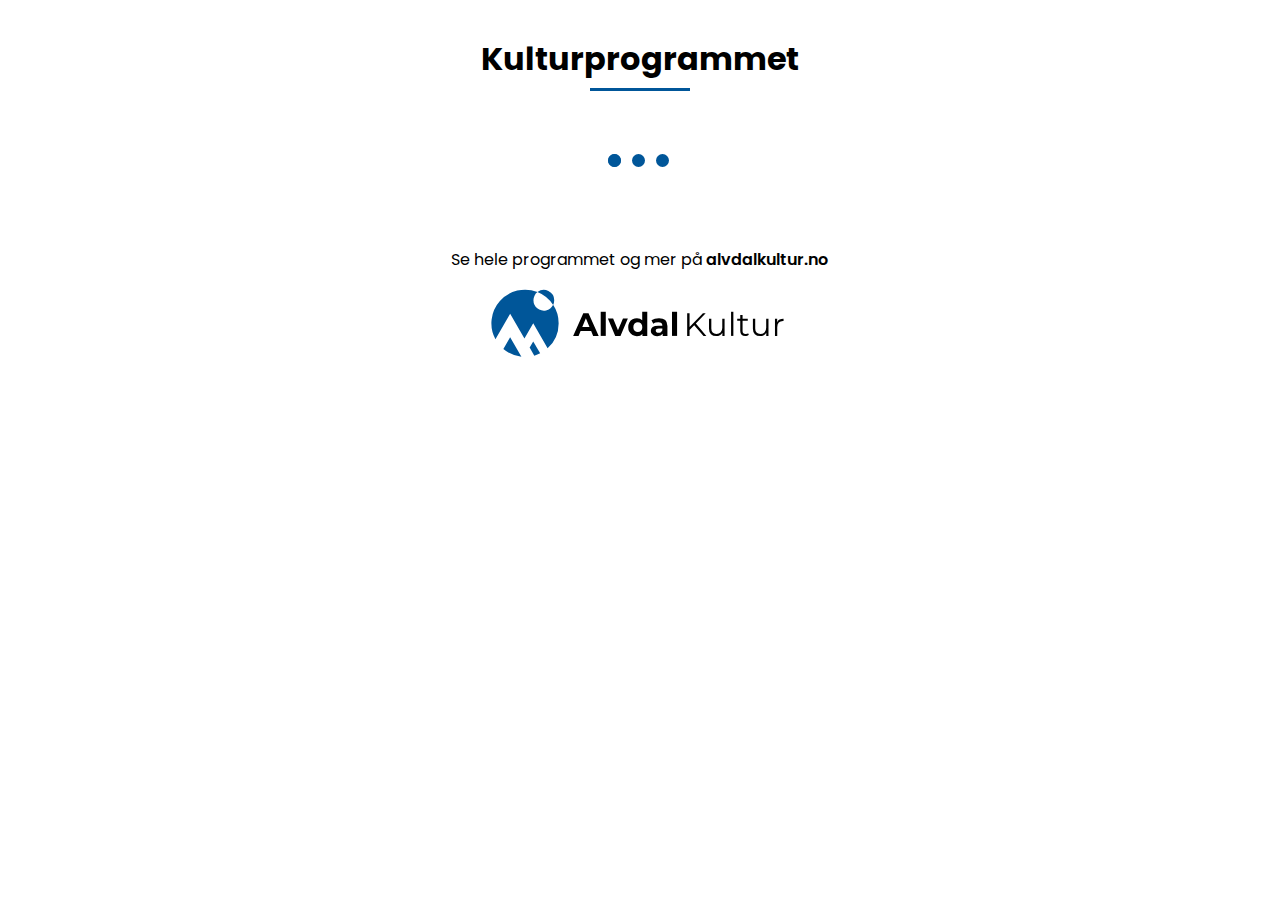
<file: index.html>
<!DOCTYPE html>
<html lang="en">
  <head>
    <meta charset="UTF-8" />
    <meta http-equiv="X-UA-Compatible" content="IE=edge" />
    <meta name="viewport" content="width=device-width, initial-scale=1.0" />
    <title>Alvdal kultur | Kulturprogrammet</title>
    <link href="https://fonts.googleapis.com" rel="preconnect" />
    <link crossorigin="" href="https://fonts.gstatic.com" rel="preconnect" />
    <link
      href="https://fonts.googleapis.com/css2?family=Poppins:wght@400;600;700&amp;display=swap"
      rel="stylesheet"
    />
    <link rel="stylesheet" href="./style.css" />
  </head>
  <body>
    <div class="main-container">
      <h2 class="heading">Kulturprogrammet</h2>

      <div class="divider">&nbsp;</div>
      <div class="cards-container">
        <div class="loader">
          <div class="lds-ellipsis">
            <div>&nbsp;</div>

            <div>&nbsp;</div>

            <div>&nbsp;</div>

            <div>&nbsp;</div>
          </div>
        </div>
      </div>

      <p class="footer-text">
        <a class="footer" href="https://www.alvdalkultur.no/" target="_blank"
          >Se hele programmet og mer p&aring; <span>alvdalkultur.no</span></a
        >
      </p>
      <a class="footer" href="https://www.alvdalkultur.no/" target="_blank"
        ><svg
          data-name="Layer 1"
          id="Layer_1"
          viewbox="0 0 664.08 156.05"
          xmlns="http://www.w3.org/2000/svg"
        >
          <defs>
            <style type="text/css">
              .cls-1 {
                fill: #005699;
              }
            </style>
          </defs>
          <path
            class="cls-1"
            d="M69.46,152.28a74,74,0,0,1-39.93-17.06l15-26L61.19,138Z"
          ></path>
          <path
            class="cls-1"
            d="M95.66,118.25,111,144.76a72.41,72.41,0,0,1-12.91,5.06L87.74,132Z"
          ></path>
          <path
            class="cls-1"
            d="M151.94,78.24A74.28,74.28,0,0,1,127.5,133.4L95.66,78.25,76.2,112,44.57,57.18,12,113.67A74.5,74.5,0,0,1,105,9a23,23,0,1,0,34.75,28.36A74.11,74.11,0,0,1,151.94,78.24Z"
          ></path>
          <path
            class="cls-1"
            d="M142.16,27.13a22.8,22.8,0,0,1-2.42,10.26A74.67,74.67,0,0,0,105,9a23,23,0,0,1,37.17,18.1Z"
          ></path>
          <path
            d="M223.93,95.26h-23.4l-4.46,10.8h-12l22.47-50.4H218.1l22.53,50.4H228.39Zm-3.67-8.85-8-19.3-8,19.3Z"
          ></path>
          <path d="M245.1,52.64h11.23v53.42H245.1Z"></path>
          <path
            d="M305.22,67.33l-16.35,38.73H277.28L261,67.33H272.6l10.73,26.35,11.09-26.35Z"
          ></path>
          <path
            d="M348.2,52.64v53.42H337.47V101.6q-4.17,5-12.09,5a20.13,20.13,0,0,1-9.9-2.45,17.48,17.48,0,0,1-7-7A21.31,21.31,0,0,1,306,86.7a21.32,21.32,0,0,1,2.52-10.52,17.48,17.48,0,0,1,7-7,20.13,20.13,0,0,1,9.9-2.45q7.41,0,11.59,4.68V52.64ZM334.38,94.51a10.8,10.8,0,0,0,2.8-7.81,10.81,10.81,0,0,0-2.8-7.82,10.1,10.1,0,0,0-14.19,0,10.82,10.82,0,0,0-2.81,7.82,10.81,10.81,0,0,0,2.81,7.81,10.1,10.1,0,0,0,14.19,0Z"
          ></path>
          <path
            d="M388,71q4.83,4.27,4.83,12.92v22.1H382.33v-4.82q-3.18,5.4-11.81,5.4a18.27,18.27,0,0,1-7.74-1.51,11.48,11.48,0,0,1-5-4.18,10.79,10.79,0,0,1-1.73-6,10.06,10.06,0,0,1,4.07-8.49q4.06-3.1,12.56-3.1h8.93a7.18,7.18,0,0,0-2.23-5.65c-1.49-1.32-3.73-2-6.7-2a19.43,19.43,0,0,0-6.08,1,16.14,16.14,0,0,0-5.08,2.63l-4-7.85A24.11,24.11,0,0,1,365.08,68a33.88,33.88,0,0,1,9.11-1.23Q383.19,66.75,388,71Zm-9.57,26.71a7.32,7.32,0,0,0,3.17-3.93v-4H373.9c-4.6,0-6.91,1.52-6.91,4.54a4,4,0,0,0,1.69,3.42,7.64,7.64,0,0,0,4.65,1.26A9.76,9.76,0,0,0,378.44,97.75Z"
          ></path>
          <path d="M403,52.64h11.23v53.42H403Z"></path>
          <path
            d="M452.17,82.38,441.88,92.82v13.24h-5.33V55.66h5.33V86.12l29.59-30.46h6.12L455.77,78.49l23.33,27.57h-6.33Z"
          ></path>
          <path
            d="M519.42,68.19v37.87h-4.89V99.15a14.12,14.12,0,0,1-5.55,5.37,16.69,16.69,0,0,1-8.06,1.9q-7.43,0-11.7-4.14t-4.29-12.13v-22h5.12V89.65q0,6,2.95,9.07c2,2.06,4.77,3.1,8.42,3.1q6,0,9.43-3.64t3.46-10.12V68.19Z"
          ></path>
          <path d="M533.75,52.64h5.11v53.42h-5.11Z"></path>
          <path
            d="M573.2,103.76a9.74,9.74,0,0,1-3.56,2,14.25,14.25,0,0,1-4.43.68q-5.33,0-8.21-2.88t-2.88-8.13V72.51h-6.76V68.19h6.76V59.91h5.12v8.28h11.52v4.32H559.24V95.12a7.15,7.15,0,0,0,1.69,5.15,6.45,6.45,0,0,0,4.86,1.76,9.62,9.62,0,0,0,3.06-.5,7.76,7.76,0,0,0,2.55-1.44Z"
          ></path>
          <path
            d="M616.62,68.19v37.87h-4.9V99.15a14,14,0,0,1-5.54,5.37,16.69,16.69,0,0,1-8.06,1.9q-7.43,0-11.7-4.14t-4.29-12.13v-22h5.11V89.65q0,6,3,9.07c2,2.06,4.77,3.1,8.42,3.1q6,0,9.43-3.64t3.46-10.12V68.19Z"
          ></path>
          <path
            d="M641.21,69.85A18.15,18.15,0,0,1,650,67.9v5l-1.23-.07q-6,0-9.36,3.67t-3.38,10.3v19.29H631V68.19h4.89v7.42A12.32,12.32,0,0,1,641.21,69.85Z"
          ></path>
        </svg>
      </a>
    </div>
    <script src="./script.js"></script>
  </body>
</html>
</file>
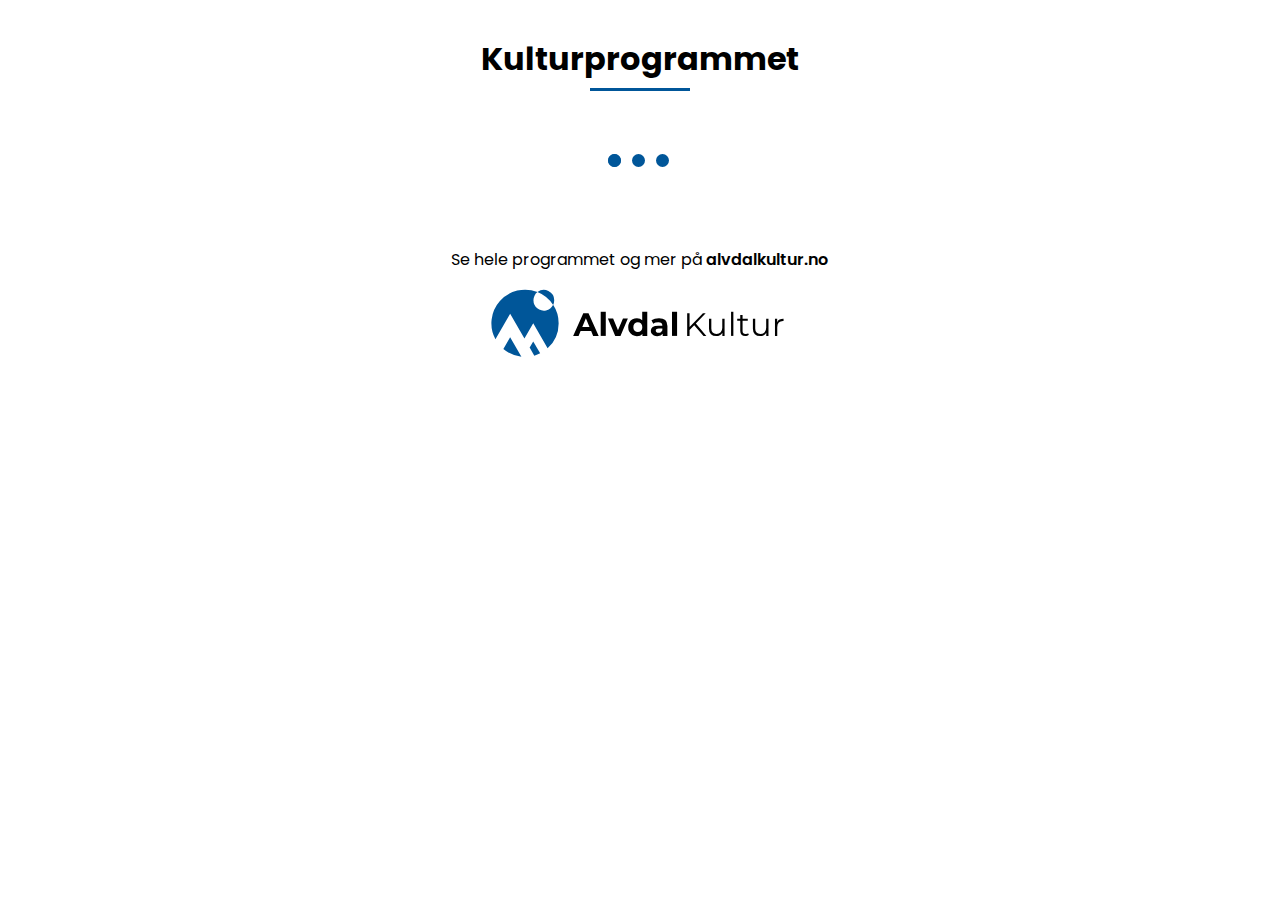
<file: bg-cards.html>
<!DOCTYPE html>
<html lang="en">
  <head>
    <meta charset="UTF-8" />
    <meta http-equiv="X-UA-Compatible" content="IE=edge" />
    <meta name="viewport" content="width=device-width, initial-scale=1.0" />
    <title>Alvdal kultur | Kulturprogrammet</title>
    <link href="https://fonts.googleapis.com" rel="preconnect" />
    <link crossorigin="" href="https://fonts.gstatic.com" rel="preconnect" />
    <link
      href="https://fonts.googleapis.com/css2?family=Poppins:wght@400;600;700&amp;display=swap"
      rel="stylesheet"
    />
    <link rel="stylesheet" href="./bg-cards-style.css" />
  </head>
  <body>
    <div class="main-container">
      <h2 class="heading">Kulturprogrammet</h2>

      <div class="divider">&nbsp;</div>


      <div class="cards-container">        
        <div class="loader">
          <div class="lds-ellipsis">
            <div>&nbsp;</div>

            <div>&nbsp;</div>

            <div>&nbsp;</div>

            <div>&nbsp;</div>
          </div>
        </div>
      </div>

      <p class="footer-text">
        <a class="footer" href="https://www.alvdalkultur.no/" target="_blank"
          >Se hele programmet og mer p&aring; <span>alvdalkultur.no</span></a
        >
      </p>
      <a class="footer" href="https://www.alvdalkultur.no/" target="_blank"
        ><svg
          data-name="Layer 1"
          id="Layer_1"
          viewbox="0 0 664.08 156.05"
          xmlns="http://www.w3.org/2000/svg"
        >
          <defs>
            <style type="text/css">
              .cls-1 {
                fill: #005699;
              }
            </style>
          </defs>
          <path
            class="cls-1"
            d="M69.46,152.28a74,74,0,0,1-39.93-17.06l15-26L61.19,138Z"
          ></path>
          <path
            class="cls-1"
            d="M95.66,118.25,111,144.76a72.41,72.41,0,0,1-12.91,5.06L87.74,132Z"
          ></path>
          <path
            class="cls-1"
            d="M151.94,78.24A74.28,74.28,0,0,1,127.5,133.4L95.66,78.25,76.2,112,44.57,57.18,12,113.67A74.5,74.5,0,0,1,105,9a23,23,0,1,0,34.75,28.36A74.11,74.11,0,0,1,151.94,78.24Z"
          ></path>
          <path
            class="cls-1"
            d="M142.16,27.13a22.8,22.8,0,0,1-2.42,10.26A74.67,74.67,0,0,0,105,9a23,23,0,0,1,37.17,18.1Z"
          ></path>
          <path
            d="M223.93,95.26h-23.4l-4.46,10.8h-12l22.47-50.4H218.1l22.53,50.4H228.39Zm-3.67-8.85-8-19.3-8,19.3Z"
          ></path>
          <path d="M245.1,52.64h11.23v53.42H245.1Z"></path>
          <path
            d="M305.22,67.33l-16.35,38.73H277.28L261,67.33H272.6l10.73,26.35,11.09-26.35Z"
          ></path>
          <path
            d="M348.2,52.64v53.42H337.47V101.6q-4.17,5-12.09,5a20.13,20.13,0,0,1-9.9-2.45,17.48,17.48,0,0,1-7-7A21.31,21.31,0,0,1,306,86.7a21.32,21.32,0,0,1,2.52-10.52,17.48,17.48,0,0,1,7-7,20.13,20.13,0,0,1,9.9-2.45q7.41,0,11.59,4.68V52.64ZM334.38,94.51a10.8,10.8,0,0,0,2.8-7.81,10.81,10.81,0,0,0-2.8-7.82,10.1,10.1,0,0,0-14.19,0,10.82,10.82,0,0,0-2.81,7.82,10.81,10.81,0,0,0,2.81,7.81,10.1,10.1,0,0,0,14.19,0Z"
          ></path>
          <path
            d="M388,71q4.83,4.27,4.83,12.92v22.1H382.33v-4.82q-3.18,5.4-11.81,5.4a18.27,18.27,0,0,1-7.74-1.51,11.48,11.48,0,0,1-5-4.18,10.79,10.79,0,0,1-1.73-6,10.06,10.06,0,0,1,4.07-8.49q4.06-3.1,12.56-3.1h8.93a7.18,7.18,0,0,0-2.23-5.65c-1.49-1.32-3.73-2-6.7-2a19.43,19.43,0,0,0-6.08,1,16.14,16.14,0,0,0-5.08,2.63l-4-7.85A24.11,24.11,0,0,1,365.08,68a33.88,33.88,0,0,1,9.11-1.23Q383.19,66.75,388,71Zm-9.57,26.71a7.32,7.32,0,0,0,3.17-3.93v-4H373.9c-4.6,0-6.91,1.52-6.91,4.54a4,4,0,0,0,1.69,3.42,7.64,7.64,0,0,0,4.65,1.26A9.76,9.76,0,0,0,378.44,97.75Z"
          ></path>
          <path d="M403,52.64h11.23v53.42H403Z"></path>
          <path
            d="M452.17,82.38,441.88,92.82v13.24h-5.33V55.66h5.33V86.12l29.59-30.46h6.12L455.77,78.49l23.33,27.57h-6.33Z"
          ></path>
          <path
            d="M519.42,68.19v37.87h-4.89V99.15a14.12,14.12,0,0,1-5.55,5.37,16.69,16.69,0,0,1-8.06,1.9q-7.43,0-11.7-4.14t-4.29-12.13v-22h5.12V89.65q0,6,2.95,9.07c2,2.06,4.77,3.1,8.42,3.1q6,0,9.43-3.64t3.46-10.12V68.19Z"
          ></path>
          <path d="M533.75,52.64h5.11v53.42h-5.11Z"></path>
          <path
            d="M573.2,103.76a9.74,9.74,0,0,1-3.56,2,14.25,14.25,0,0,1-4.43.68q-5.33,0-8.21-2.88t-2.88-8.13V72.51h-6.76V68.19h6.76V59.91h5.12v8.28h11.52v4.32H559.24V95.12a7.15,7.15,0,0,0,1.69,5.15,6.45,6.45,0,0,0,4.86,1.76,9.62,9.62,0,0,0,3.06-.5,7.76,7.76,0,0,0,2.55-1.44Z"
          ></path>
          <path
            d="M616.62,68.19v37.87h-4.9V99.15a14,14,0,0,1-5.54,5.37,16.69,16.69,0,0,1-8.06,1.9q-7.43,0-11.7-4.14t-4.29-12.13v-22h5.11V89.65q0,6,3,9.07c2,2.06,4.77,3.1,8.42,3.1q6,0,9.43-3.64t3.46-10.12V68.19Z"
          ></path>
          <path
            d="M641.21,69.85A18.15,18.15,0,0,1,650,67.9v5l-1.23-.07q-6,0-9.36,3.67t-3.38,10.3v19.29H631V68.19h4.89v7.42A12.32,12.32,0,0,1,641.21,69.85Z"
          ></path>
        </svg>
      </a>
    </div>
    <script src="./bg-cards-script.js"></script>
  </body>
</html>
</file>
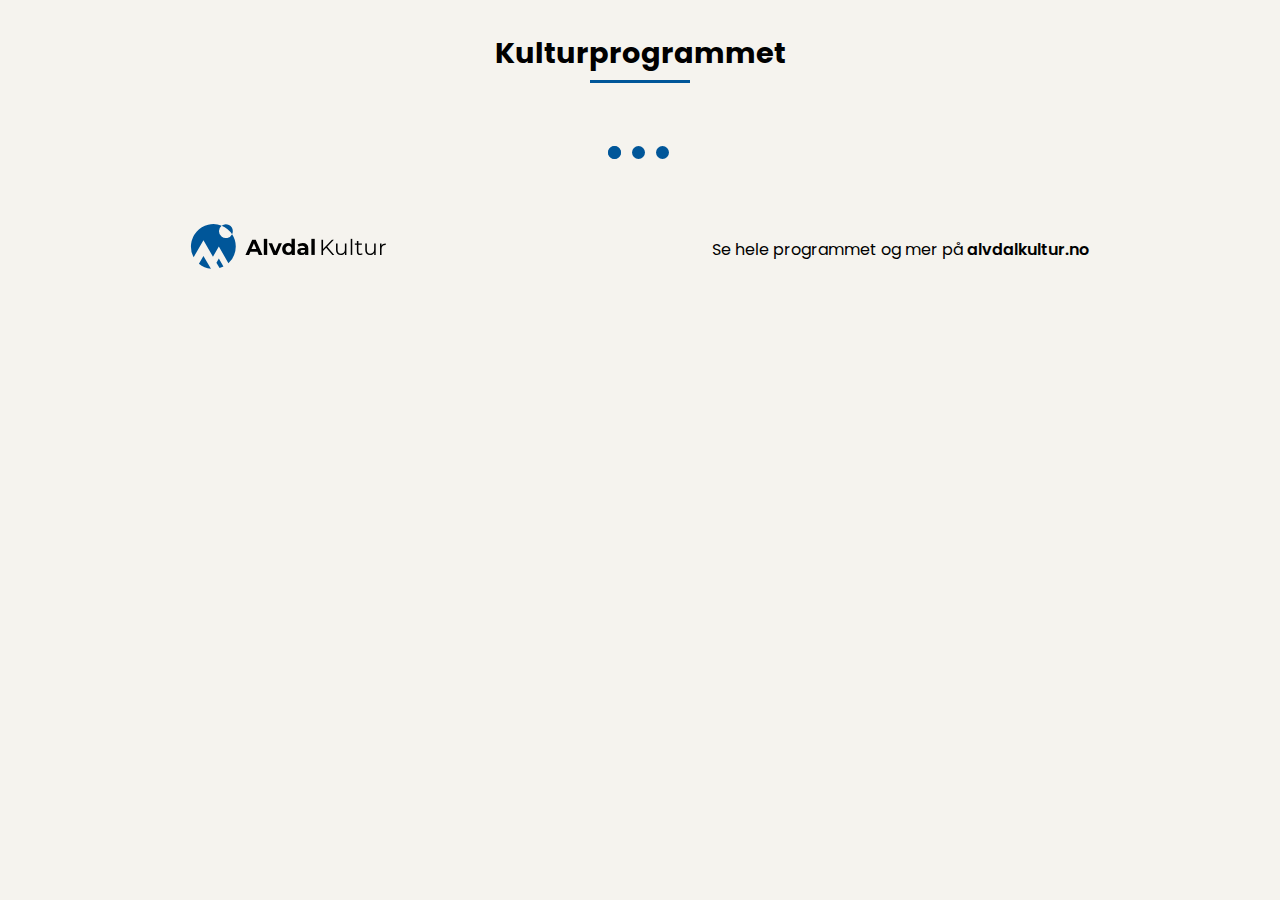
<file: cards-2/cards-2.html>
<!DOCTYPE html>
<html lang="en">
  <head>
    <meta charset="UTF-8" />
    <meta http-equiv="X-UA-Compatible" content="IE=edge" />
    <meta name="viewport" content="width=device-width, initial-scale=1.0" />
    <title>Alvdal kultur | Kulturprogrammet</title>
    <link href="https://fonts.googleapis.com" rel="preconnect" />
    <link crossorigin="" href="https://fonts.gstatic.com" rel="preconnect" />
    <link
      href="https://fonts.googleapis.com/css2?family=Poppins:wght@400;600;700&amp;display=swap"
      rel="stylesheet"
    />
    <link rel="stylesheet" href="./cards-2-style.css" />
  </head>
  <body>
    <div class="main-container" id="program-top">
      <h2 class="heading">Kulturprogrammet</h2>

      <div class="divider">&nbsp;</div>
      <div class="cards-container">        
        <div class="loader">
          <div class="lds-ellipsis">
            <div>&nbsp;</div>

            <div>&nbsp;</div>

            <div>&nbsp;</div>

            <div>&nbsp;</div>
          </div>
        </div>
      </div>
      <div class="vis-mer-button-container" id="visMerButton">
        <button type="button" onclick="visMer()" class="vis-mer-button">Vis mer <svg xmlns="http://www.w3.org/2000/svg" width="24" height="24" viewBox="0 0 24 24" fill="none" stroke="currentColor" stroke-width="2" stroke-linecap="round" stroke-linejoin="round" class="feather feather-chevron-down"><polyline points="6 9 12 15 18 9"></polyline></svg></button>
      </div>
<div class="footer-wrapper">
  
  <a class="footer" href="https://www.alvdalkultur.no/" target="_blank"
    ><svg
      data-name="Layer 1"
      id="Layer_1"
      viewbox="0 0 664.08 156.05"
      xmlns="http://www.w3.org/2000/svg"
    >
      <defs>
        <style type="text/css">
          .cls-1 {
            fill: #005699;
          }
        </style>
      </defs>
      <path
        class="cls-1"
        d="M69.46,152.28a74,74,0,0,1-39.93-17.06l15-26L61.19,138Z"
      ></path>
      <path
        class="cls-1"
        d="M95.66,118.25,111,144.76a72.41,72.41,0,0,1-12.91,5.06L87.74,132Z"
      ></path>
      <path
        class="cls-1"
        d="M151.94,78.24A74.28,74.28,0,0,1,127.5,133.4L95.66,78.25,76.2,112,44.57,57.18,12,113.67A74.5,74.5,0,0,1,105,9a23,23,0,1,0,34.75,28.36A74.11,74.11,0,0,1,151.94,78.24Z"
      ></path>
      <path
        class="cls-1"
        d="M142.16,27.13a22.8,22.8,0,0,1-2.42,10.26A74.67,74.67,0,0,0,105,9a23,23,0,0,1,37.17,18.1Z"
      ></path>
      <path
        d="M223.93,95.26h-23.4l-4.46,10.8h-12l22.47-50.4H218.1l22.53,50.4H228.39Zm-3.67-8.85-8-19.3-8,19.3Z"
      ></path>
      <path d="M245.1,52.64h11.23v53.42H245.1Z"></path>
      <path
        d="M305.22,67.33l-16.35,38.73H277.28L261,67.33H272.6l10.73,26.35,11.09-26.35Z"
      ></path>
      <path
        d="M348.2,52.64v53.42H337.47V101.6q-4.17,5-12.09,5a20.13,20.13,0,0,1-9.9-2.45,17.48,17.48,0,0,1-7-7A21.31,21.31,0,0,1,306,86.7a21.32,21.32,0,0,1,2.52-10.52,17.48,17.48,0,0,1,7-7,20.13,20.13,0,0,1,9.9-2.45q7.41,0,11.59,4.68V52.64ZM334.38,94.51a10.8,10.8,0,0,0,2.8-7.81,10.81,10.81,0,0,0-2.8-7.82,10.1,10.1,0,0,0-14.19,0,10.82,10.82,0,0,0-2.81,7.82,10.81,10.81,0,0,0,2.81,7.81,10.1,10.1,0,0,0,14.19,0Z"
      ></path>
      <path
        d="M388,71q4.83,4.27,4.83,12.92v22.1H382.33v-4.82q-3.18,5.4-11.81,5.4a18.27,18.27,0,0,1-7.74-1.51,11.48,11.48,0,0,1-5-4.18,10.79,10.79,0,0,1-1.73-6,10.06,10.06,0,0,1,4.07-8.49q4.06-3.1,12.56-3.1h8.93a7.18,7.18,0,0,0-2.23-5.65c-1.49-1.32-3.73-2-6.7-2a19.43,19.43,0,0,0-6.08,1,16.14,16.14,0,0,0-5.08,2.63l-4-7.85A24.11,24.11,0,0,1,365.08,68a33.88,33.88,0,0,1,9.11-1.23Q383.19,66.75,388,71Zm-9.57,26.71a7.32,7.32,0,0,0,3.17-3.93v-4H373.9c-4.6,0-6.91,1.52-6.91,4.54a4,4,0,0,0,1.69,3.42,7.64,7.64,0,0,0,4.65,1.26A9.76,9.76,0,0,0,378.44,97.75Z"
      ></path>
      <path d="M403,52.64h11.23v53.42H403Z"></path>
      <path
        d="M452.17,82.38,441.88,92.82v13.24h-5.33V55.66h5.33V86.12l29.59-30.46h6.12L455.77,78.49l23.33,27.57h-6.33Z"
      ></path>
      <path
        d="M519.42,68.19v37.87h-4.89V99.15a14.12,14.12,0,0,1-5.55,5.37,16.69,16.69,0,0,1-8.06,1.9q-7.43,0-11.7-4.14t-4.29-12.13v-22h5.12V89.65q0,6,2.95,9.07c2,2.06,4.77,3.1,8.42,3.1q6,0,9.43-3.64t3.46-10.12V68.19Z"
      ></path>
      <path d="M533.75,52.64h5.11v53.42h-5.11Z"></path>
      <path
        d="M573.2,103.76a9.74,9.74,0,0,1-3.56,2,14.25,14.25,0,0,1-4.43.68q-5.33,0-8.21-2.88t-2.88-8.13V72.51h-6.76V68.19h6.76V59.91h5.12v8.28h11.52v4.32H559.24V95.12a7.15,7.15,0,0,0,1.69,5.15,6.45,6.45,0,0,0,4.86,1.76,9.62,9.62,0,0,0,3.06-.5,7.76,7.76,0,0,0,2.55-1.44Z"
      ></path>
      <path
        d="M616.62,68.19v37.87h-4.9V99.15a14,14,0,0,1-5.54,5.37,16.69,16.69,0,0,1-8.06,1.9q-7.43,0-11.7-4.14t-4.29-12.13v-22h5.11V89.65q0,6,3,9.07c2,2.06,4.77,3.1,8.42,3.1q6,0,9.43-3.64t3.46-10.12V68.19Z"
      ></path>
      <path
        d="M641.21,69.85A18.15,18.15,0,0,1,650,67.9v5l-1.23-.07q-6,0-9.36,3.67t-3.38,10.3v19.29H631V68.19h4.89v7.42A12.32,12.32,0,0,1,641.21,69.85Z"
      ></path>
    </svg>
  </a>
  <p class="footer-text">
    <a class="footer" href="https://www.alvdalkultur.no/" target="_blank"
      >Se hele programmet og mer p&aring; <span>alvdalkultur.no</span></a
    >
  </p>
</div>
      
    </div>
    <script src="./cards-2-script.js"></script>
  </body>
</html>
</file>
<file: style.css>
.main-container {
  width: 100%;
  display: flex;
  justify-content: center;
  align-items: center;
  flex-direction: column;
  font-family: "Poppins", sans-serif;
}

.heading {
  font-weight: 700;
  font-size: calc(1.2em + 1vw);
  margin-bottom: 5px;
}

.divider {
  background-color: #005699;
  height: 3px;
  width: 100px;
}

/* LOADER */
.lds-ellipsis {
  display: inline-block;
  position: relative;
  margin: 0 auto;
  width: 80px;
  height: 80px;
}
.lds-ellipsis div {
  position: absolute;
  top: 33px;
  width: 13px;
  height: 13px;
  border-radius: 50%;
  background: #005699;
  animation-timing-function: cubic-bezier(0, 1, 1, 0);
}
.lds-ellipsis div:nth-child(1) {
  left: 8px;
  animation: lds-ellipsis1 0.6s infinite;
}
.lds-ellipsis div:nth-child(2) {
  left: 8px;
  animation: lds-ellipsis2 0.6s infinite;
}
.lds-ellipsis div:nth-child(3) {
  left: 32px;
  animation: lds-ellipsis2 0.6s infinite;
}
.lds-ellipsis div:nth-child(4) {
  left: 56px;
  animation: lds-ellipsis3 0.6s infinite;
}
@keyframes lds-ellipsis1 {
  0% {
    transform: scale(0);
  }
  100% {
    transform: scale(1);
  }
}
@keyframes lds-ellipsis3 {
  0% {
    transform: scale(1);
  }
  100% {
    transform: scale(0);
  }
}
@keyframes lds-ellipsis2 {
  0% {
    transform: translate(0, 0);
  }
  100% {
    transform: translate(24px, 0);
  }
}

.loader {
  display: flex;
  justify-content: center;
  align-items: center;
}

/* EVENT CARDS */
.cards-container {
  display: flex;
  flex-wrap: wrap;
  justify-content: center;
  gap: 15px;
  margin: 30px 0px;
}

.event-card {
  min-width: 240px;
  max-width: 300px;
  display: flex;
  flex-direction: column;
  justify-content: center;
  align-items: center;
  background-color: #f3f3f3;
  border-radius: 5px;
  overflow: hidden;
  font-family: "Poppins", sans-serif;
  text-decoration: none;
  color: black;
  transition: opacity 200ms ease;
}

.event-card:hover {
  cursor: pointer;
  opacity: 0.85;
  text-decoration: none;
}

.date-time {
  width: 100%;
  display: flex;
  flex-wrap: wrap;
  justify-content: center;
  align-items: center;
  background-color: #005699;
  color: white;
  margin-top: 0;
}

.date-time svg {
  width: 16px;
  margin: 2px 7px;
}
.date-time p {
  font-size: 14px;
  margin: 3px 10px 2px 0px;
}

.date-time > div {
  display: flex;
  justify-content: center;
  align-items: center;
}

.place {
  color: #272727;
  background-color: #f3f3f3;
  width: 100%;
}
.place svg {
  width: 16px;
  margin: 2px 7px;
}
.place p {
  font-size: 14px;
  margin: 3px 10px 2px 0px;
}

.place > div {
  display: flex;
  justify-content: center;
  align-items: center;
}

.thumbnail {
  width: 100%;
  height: 175px;
  object-fit: cover;
  margin: 0 !important;
}

.event-title {
  font-weight: 600;
  margin: 0px 10px 0px 10px;
  text-align: center;
}

.event-subtitle {
  text-align: center;
  margin: 5px 10px auto 10px;
  font-size: 14px;
  padding-bottom: 15px;
  line-height: 1.2rem;
}

/* FOOTER */

.footer {
  text-decoration: none;
  color: black;
  text-align: center;
}

.footer span {
  font-weight: 600;
}

.footer svg {
  width: 100%;
  max-width: 300px;
}
</file>
<file: bg-cards-style.css>
.main-container {
  width: 100%;
  display: flex;
  justify-content: center;
  align-items: center;
  flex-direction: column;
  font-family: "Poppins", sans-serif;
}

.heading {
  font-weight: 700;
  font-size: calc(1.2em + 1vw);
  margin-bottom: 5px;
}

.divider {
  background-color: #005699;
  height: 3px;
  width: 100px;
}

/* LOADER */
.lds-ellipsis {
  display: inline-block;
  position: relative;
  margin: 0 auto;
  width: 80px;
  height: 80px;
}
.lds-ellipsis div {
  position: absolute;
  top: 33px;
  width: 13px;
  height: 13px;
  border-radius: 50%;
  background: #005699;
  animation-timing-function: cubic-bezier(0, 1, 1, 0);
}
.lds-ellipsis div:nth-child(1) {
  left: 8px;
  animation: lds-ellipsis1 0.6s infinite;
}
.lds-ellipsis div:nth-child(2) {
  left: 8px;
  animation: lds-ellipsis2 0.6s infinite;
}
.lds-ellipsis div:nth-child(3) {
  left: 32px;
  animation: lds-ellipsis2 0.6s infinite;
}
.lds-ellipsis div:nth-child(4) {
  left: 56px;
  animation: lds-ellipsis3 0.6s infinite;
}
@keyframes lds-ellipsis1 {
  0% {
    transform: scale(0);
  }
  100% {
    transform: scale(1);
  }
}
@keyframes lds-ellipsis3 {
  0% {
    transform: scale(1);
  }
  100% {
    transform: scale(0);
  }
}
@keyframes lds-ellipsis2 {
  0% {
    transform: translate(0, 0);
  }
  100% {
    transform: translate(24px, 0);
  }
}

.loader {
  display: flex;
  justify-content: center;
  align-items: center;
}

/* EVENT CARDS */
.cards-container {
  display: grid;
  grid-template-columns: repeat( auto-fit, minmax(300px, 1fr) );
  width: 100%;
  max-width: 900px;
  gap: 15px;
  margin: 30px 0px;
}

.event-card {
  min-width: 240px;
  max-width: 800px;
  flex-basis: 800px;
  position:relative;
  display: flex;
  flex-direction: column;
  justify-content: center;
  align-items: center;
  background-color: #303030;
  border-radius: 5px;
  overflow: hidden;
  font-family: "Poppins", sans-serif;
  text-decoration: none;
  color: white;
  transition: opacity 200ms ease;
}

.event-card:hover {
  cursor: pointer;
  opacity: 0.85;
  text-decoration: none;
}

.overlay {
  position: absolute;
  display: flex;
  flex-direction: column;
  top: 0;
  bottom: 0;
  left: 0;
  right: 0;
  background: linear-gradient(0deg, rgba(0,0,0,1) 0%, rgba(0,0,0,0.8071603641456583) 30%, rgba(0,0,0,0) 100%);
  padding: 10px;
}

.dato-sted-wrapper {
  display: flex;
  flex-wrap: wrap;
  align-items: flex-start;
  justify-content: space-between;
}

.dato-box {
  background: #f7f7f7;
  color: black;
  padding: 6px 8px;
  border-radius: 5px;
  width: max-content;
}

.dato-box__single {
  display: flex;
  flex-direction: column;
  align-items: center;
  justify-content: center;

}

.dato-box__single > span {
  display: block;
}

.dato-box__single-dag {
  font-weight: 600;
  font-size: 1.3rem;
  text-transform: uppercase;
  line-height: 1.5rem;
}

.dato-box__single-tid {
  font-size: 0.9rem;
  font-weight: 600;
  color: #383838;
  line-height: 1rem;
}

.dato-box__flerdags {
  font-weight: 600;
  font-size: 0.8rem;
}

.dato-box__flerdags > span {
  display: inline;
}

.sted-box {
  display: flex;
  align-items: center;
  justify-content: center;
  margin: 0;
  background: #f7f7f7;
  color: #000000;
  padding: 4px 8px;
  border-radius: 5px;
}

.sted-box__icon {
  margin-right: 5px;
}

.sted-box__tekst {
  margin: 0;
  font-size: 0.8rem;
  line-height: 0.8rem;
}

.detail-box {
  padding: 4px;
  margin-top: auto;
  margin-bottom: 4px;
}

.detail-box__tittel {
  font-weight: 600;
  line-height: 1.4rem;
  margin: 5px 0;
  text-align: left;
}

.detail-box__undertittel {
  font-size: 0.8rem;
  opacity: 0.75;
  margin: 0;
  line-height:1rem;
}



.date-time {
  width: 100%;
  display: flex;
  flex-wrap: wrap;
  justify-content: center;
  align-items: center;
  background-color: #005699;
  color: white;
  margin-top: 0;
}

.date-time svg {
  width: 16px;
  margin: 2px 7px;
}
.date-time p {
  font-size: 14px;
  margin: 3px 10px 2px 0px;
}

.date-time > div {
  display: flex;
  justify-content: center;
  align-items: center;
}

.place {
  color: #272727;
  background-color: #f3f3f3;
  width: 100%;
}
.place svg {
  width: 16px;
  margin: 2px 7px;
}
.place p {
  font-size: 14px;
  margin: 3px 10px 2px 0px;
}

.place > div {
  display: flex;
  justify-content: center;
  align-items: center;
}

.thumbnail {
  width: 100%;
  height: 175px;
  object-fit: cover;
  margin: 0 !important;
}

.event-title {
  font-weight: 600;
  margin: 0px 10px 0px 10px;
  text-align: center;
}

.event-subtitle {
  text-align: center;
  margin: 5px 10px auto 10px;
  font-size: 14px;
  padding-bottom: 15px;
  line-height: 1.2rem;
}

/* FOOTER */

.footer {
  text-decoration: none;
  color: black;
  text-align: center;
}

.footer-text {
  text-align: center;
}

.footer span {
  font-weight: 600;
}

.footer svg {
  width: 100%;
  max-width: 300px;
}
</file>
<file: cards-2/cards-2-style.css>
body {
  background-color: #F5F3EE;
}

.main-container {
  width: 100%;
  display: flex;
  justify-content: center;
  align-items: center;
  flex-direction: column;
  font-family: "Poppins", sans-serif;
  
}

.heading {
  font-weight: 700;
  font-size: calc(1rem + 1vw);
  margin-bottom: 5px;
}

.divider {
  background-color: #005699;
  height: 3px;
  width: 100px;
}

/* LOADER */
.lds-ellipsis {
  display: inline-block;
  position: relative;
  margin: 0 auto;
  width: 80px;
  height: 80px;
}
.lds-ellipsis div {
  position: absolute;
  top: 33px;
  width: 13px;
  height: 13px;
  border-radius: 50%;
  background: #005699;
  animation-timing-function: cubic-bezier(0, 1, 1, 0);
}
.lds-ellipsis div:nth-child(1) {
  left: 8px;
  animation: lds-ellipsis1 0.6s infinite;
}
.lds-ellipsis div:nth-child(2) {
  left: 8px;
  animation: lds-ellipsis2 0.6s infinite;
}
.lds-ellipsis div:nth-child(3) {
  left: 32px;
  animation: lds-ellipsis2 0.6s infinite;
}
.lds-ellipsis div:nth-child(4) {
  left: 56px;
  animation: lds-ellipsis3 0.6s infinite;
}
@keyframes lds-ellipsis1 {
  0% {
    transform: scale(0);
  }
  100% {
    transform: scale(1);
  }
}
@keyframes lds-ellipsis3 {
  0% {
    transform: scale(1);
  }
  100% {
    transform: scale(0);
  }
}
@keyframes lds-ellipsis2 {
  0% {
    transform: translate(0, 0);
  }
  100% {
    transform: translate(24px, 0);
  }
}

.loader {
  display: flex;
  justify-content: center;
  align-items: center;
}

/* EVENT CARDS */
.cards-container {
  display: grid;
  grid-template-columns: repeat( auto-fit, minmax(240px, 1fr) );
  width: 100%;
  max-width: 900px;
  gap: 15px;
  margin: 30px 0px;
}

.event-card {
  min-width: 240px;
  max-width: 800px;
  flex-basis: 800px;
  position:relative;
  display: flex;
  flex-direction: column;
  justify-content: center;
  align-items: center;
  background-color: #fff;
  border-radius: 5px;
  overflow: hidden;
  font-family: "Poppins", sans-serif;
  text-decoration: none;
  transition: opacity 200ms ease;
  box-shadow: rgba(0, 0, 0, 0.1) 0px 2px 15px;
}

.event-card:hover {
  cursor: pointer;
  opacity: 0.85;
  text-decoration: none;
}

.overlay {
  position: absolute;
  display: flex;
  flex-direction: column;
  top: 0;
  bottom: 0;
  left: 0;
  right: 0;
  padding: 10px;
}

.dato-sted-wrapper {
  display: flex;
  flex-wrap: wrap;
  align-items: flex-start;
  justify-content: space-between;
}

.dato-box {
  color: black;
  padding: 6px 8px;
  border-radius: 5px;
  width: max-content;
  background-color: rgba(255, 255, 255, 0.85);
  backdrop-filter: blur(0.5rem);
}

.dato-box__single {
  display: flex;
  flex-direction: column;
  align-items: center;
  justify-content: center;

}

.dato-box__single > span {
  display: block;
}

.dato-box__single-dag {
  font-weight: 600;
  font-size: 1.3rem;
  text-transform: uppercase;
  line-height: 1.5rem;
}

.dato-box__single-tid {
  font-size: 0.9rem;
  font-weight: 600;
  color: #383838;
  line-height: 1rem;
}

.dato-box__flerdags {
  font-weight: 600;
  font-size: 0.8rem;
}

.dato-box__flerdags > span {
  display: inline;
}

.sted-box {
  display: flex;
  align-items: center;
  justify-content: center;
  margin: 0;
  color: #000000;
  padding: 4px 8px;
  border-radius: 5px;
  background-color: rgba(255, 255, 255, 0.85);
  backdrop-filter: blur(0.5rem);
}

.sted-box__icon {
  margin-right: 5px;
}

.sted-box__tekst {
  margin: 0;
  font-size: 0.8rem;
  line-height: 0.8rem;
}

.detail-box {
  
  color: #000000;
  padding: 10px;
  height: 100%;
  text-align: center;
  max-width: 40ch;
  display: flex;
  align-items: center;
  justify-content: center;
  flex-direction: column;
}

.detail-box__tittel {
  font-weight: 600;
  line-height: 1.4rem;
  margin-block: 0;
  font-size: 1rem;
}

.detail-box__undertittel {
  font-size: 0.8rem;
  opacity: 0.75;
  margin-block: 0 5px;
  line-height:1rem;
}



.date-time {
  width: 100%;
  display: flex;
  flex-wrap: wrap;
  justify-content: center;
  align-items: center;
  background-color: #005699;
  color: white;
  margin-top: 0;
}

.date-time svg {
  width: 16px;
  margin: 2px 7px;
}
.date-time p {
  font-size: 14px;
  margin: 3px 10px 2px 0px;
}

.date-time > div {
  display: flex;
  justify-content: center;
  align-items: center;
}

.place {
  color: #272727;
  background-color: #f3f3f3;
  width: 100%;
}
.place svg {
  width: 16px;
  margin: 2px 7px;
}
.place p {
  font-size: 14px;
  margin: 3px 10px 2px 0px;
}

.place > div {
  display: flex;
  justify-content: center;
  align-items: center;
}

.thumbnail {
  width: 100%;
  height: 175px;
  object-fit: cover;
  margin: 0 !important;
}

.event-title {
  font-weight: 600;
  margin: 0px 10px 0px 10px;
  text-align: center;
}

.event-subtitle {
  text-align: center;
  margin: 5px 10px auto 10px;
  font-size: 14px;
  padding-bottom: 15px;
  line-height: 1.2rem;
}

.show-more-class {
  display: none;
}


/* BUTTON */

.vis-mer-button-container {
  padding-bottom: 1rem;
  display: none;
}

.vis-mer-button {
  border: none;
  border-radius: 5px;
  background-color: transparent;
  padding: 0.5em 2em;
  color: #005699;
  display: flex;
  align-items: center;
  gap: 0.5rem;
  cursor: pointer;
  transition: background-color 200ms ease-in-out, color 200ms ease-in-out;

}

.vis-mer-button:hover {
  background-color: #005699;
  color: white;
}



/* FOOTER */

.footer-wrapper {
  width: 100%;
  max-width: 900px;
  display: flex;
  justify-content: space-between;
  align-items: center;
  column-gap: 16px;
  row-gap: 8px;
  flex-wrap: wrap;
  margin-bottom: 10px;
}

@media screen and (max-width: 612px) {
  .footer-wrapper {
    justify-content: center;
  }
}

.footer {
  text-decoration: none;
  color: black;
  text-align: center;
}

.footer-text {
  text-align: center;
  margin: 0;
}

.footer span {
  font-weight: 600;
}

.footer svg {
  width: 200px;
}
</file>
